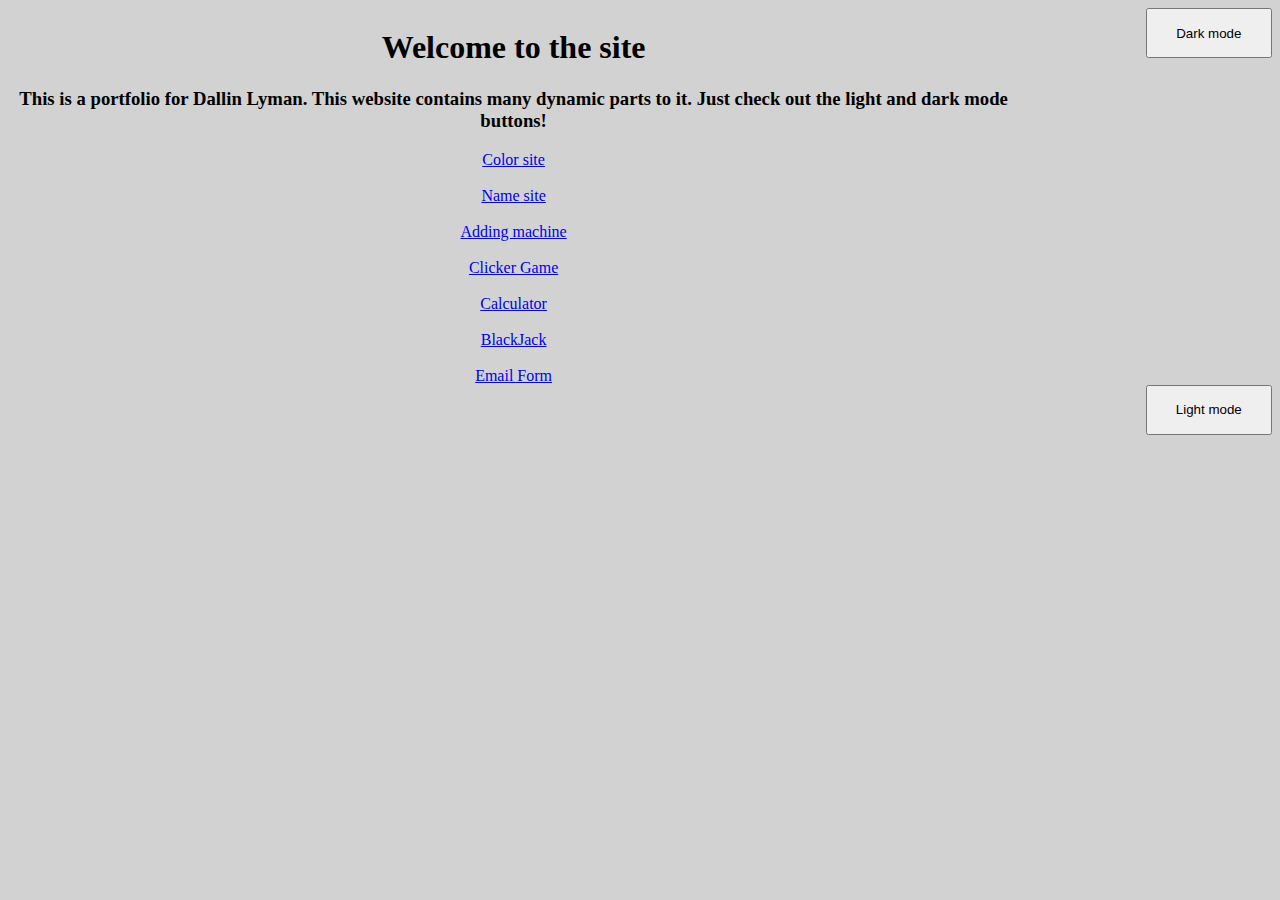
<file: Index.html>
<!DOCTYPE html>
<html>
 
<head>
    <title>Home Page</title>
    <link rel="stylesheet" href="styles.css">
<script src="src.js"></script>
</head>
<body class="page0">
    <div>
        <h1 class="gridmiddle">Welcome to the site</h1>
        <h3 class="gridmiddle">This is a portfolio for Dallin Lyman. This website contains many dynamic parts to it. Just check out the light and dark mode buttons!</h5>
        <a class="gridmiddle" href="color.html">Color site</a>
        <br>
        <br>
        <a class="gridmiddle" href="name.html">Name site</a>
        <br>
        <br>
        <a class="gridmiddle" href="addin.html">Adding machine</a>
        <br>
        <br>
        <a class="gridmiddle" href="game.html">Clicker Game</a>
        <br>
        <br>
        <a class="gridmiddle" href="calc.html">Calculator</a>
        <br>
        <br>
        <a class="gridmiddle" href="Jack.html">BlackJack</a>
        <br>
        <br>
        <a class="gridmiddle" href="Form.html">Email Form</a>
    </div>
    <button class="button" type="button" onclick="ChangeColor(150,150,150)">Dark mode</button>
    <button class="button" type="button" onclick="ChangeColor(210,210,210)">Light mode</button>
</body>
</file>
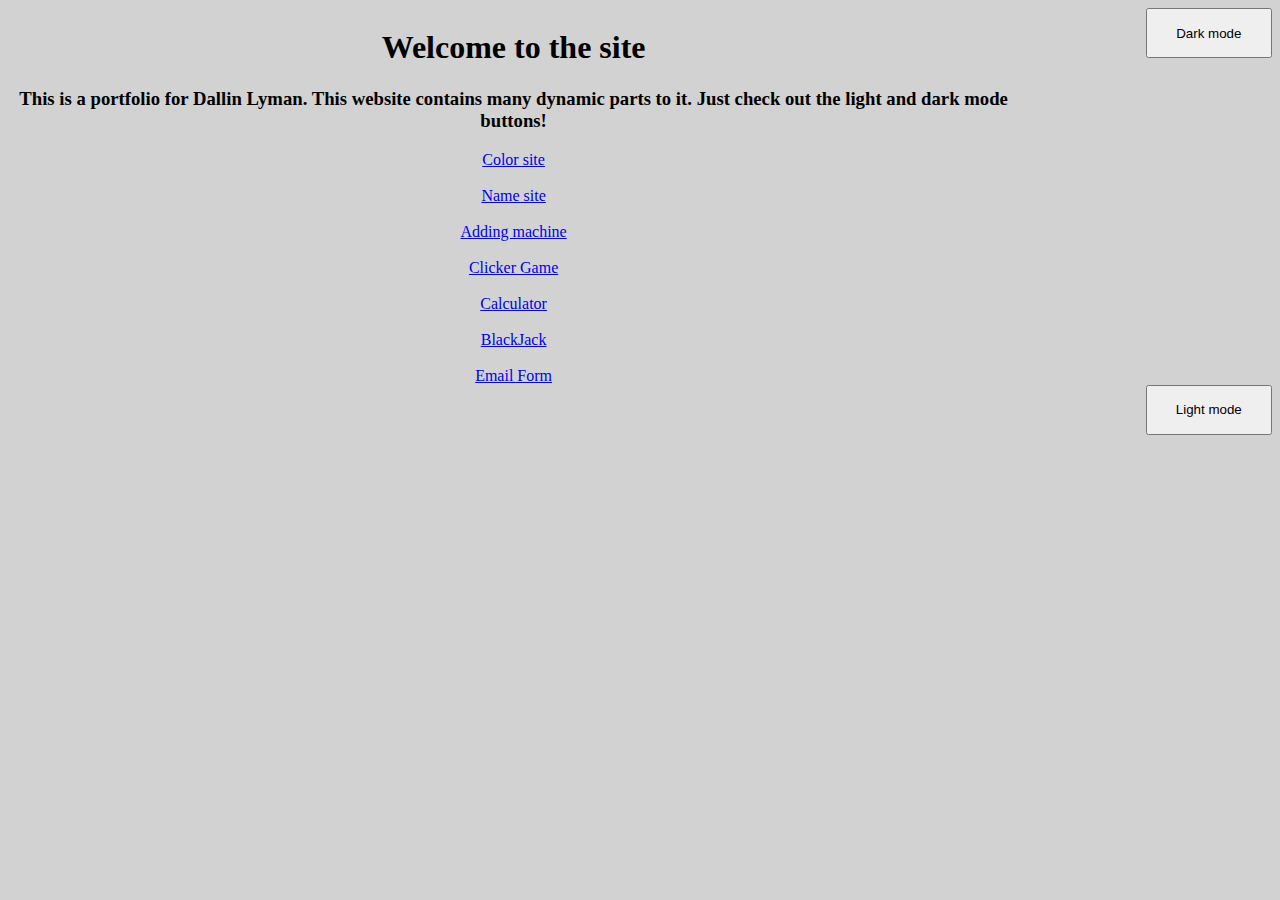
<file: index.html>
<!DOCTYPE html>
<html>
 
<head>
    <title>Home Page</title>
    <link rel="stylesheet" href="styles.css">
<script src="src.js"></script>
</head>
<body class="page0">
    <div>
        <h1 class="gridmiddle">Welcome to the site</h1>
        <h3 class="gridmiddle">This is a portfolio for Dallin Lyman. This website contains many dynamic parts to it. Just check out the light and dark mode buttons!</h5>
        <a class="gridmiddle" href="color.html">Color site</a>
        <br>
        <br>
        <a class="gridmiddle" href="name.html">Name site</a>
        <br>
        <br>
        <a class="gridmiddle" href="addin.html">Adding machine</a>
        <br>
        <br>
        <a class="gridmiddle" href="game.html">Clicker Game</a>
        <br>
        <br>
        <a class="gridmiddle" href="calc.html">Calculator</a>
        <br>
        <br>
        <a class="gridmiddle" href="Jack.html">BlackJack</a>
        <br>
        <br>
        <a class="gridmiddle" href="Form.html">Email Form</a>
    </div>
    <button class="button" type="button" onclick="ChangeColor(150,150,150)">Dark mode</button>
    <button class="button" type="button" onclick="ChangeColor(210,210,210)">Light mode</button>
</body>
</html>
</file>
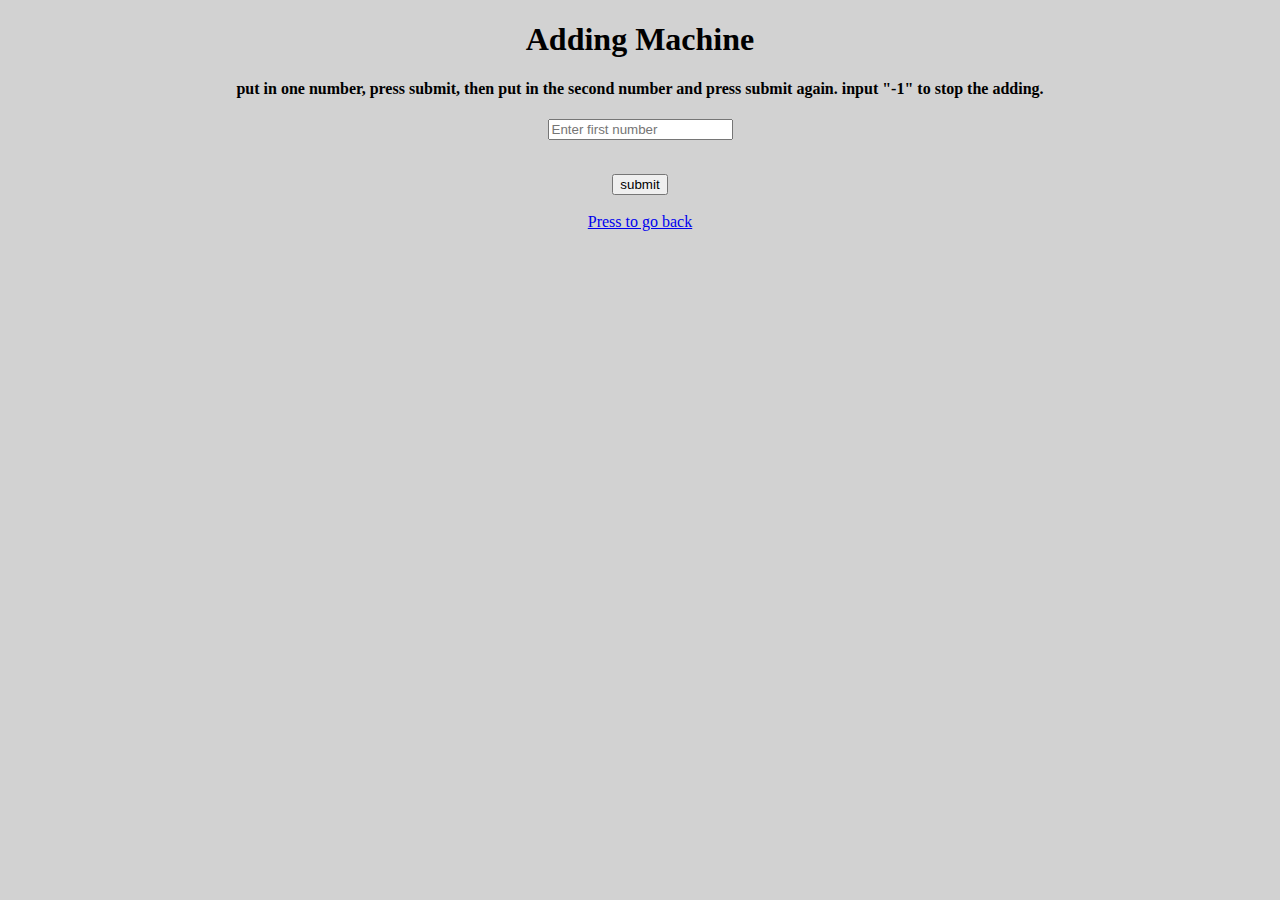
<file: addin.html>
<!DOCTYPE html>
<html>
 
<head>
    <title>Adding</title>
    <link rel="stylesheet" href="styles.css">
    <script src="src.js"></script>
</head>
<body id="page1">
    <h1>Adding Machine</h1>
    <h4>put in one number, press submit, then put in the second number and press submit again. input "-1" to stop the adding.</h4>
    <input id="n0" type="text" placeholder="Enter first number">
    <p id="out"></p>
    <br>
    <button onclick="add()">submit</button>
    <script>
        var e0 = false;
        var e1 = false;
        var Add = false;
        var intervalId = null;
        var sum = null;
        function add() {
            var n0 = document.getElementById("n0").value;
            n0 = parseInt(n0); 
            if (n0 == -1) {
                resetAdd();
                return; 
            }
            if (n0 !== 0) {//set numbers to add, e0 and e1
                if (!e0) {
                    e0 = n0; 
                } else if (!e1) {
                    e1 = n0; 
                }
            }
            if (e0 && e1) {
                addb(e0,e1);
        }
    }
    function addb(){
        if (!Add) {
            Add = true; // Set to true
            intervalId = setInterval(adda, 100);
        }
    }
    function adda(){
        sum += e0 + e1;
        AddText('out', sum); 
    }
    function resetAdd() {
        clearInterval(intervalId); // Stop the interval
        Add = false;
        e0 = false; // Reset numbers
        e1 = false; 
        AddText('out', ''); // Clear output
    }
    </script>
        <br>
        <br>
        <a class="gridleft" href="index.html">Press to go back</a>
</body>
 
</html>
</file>
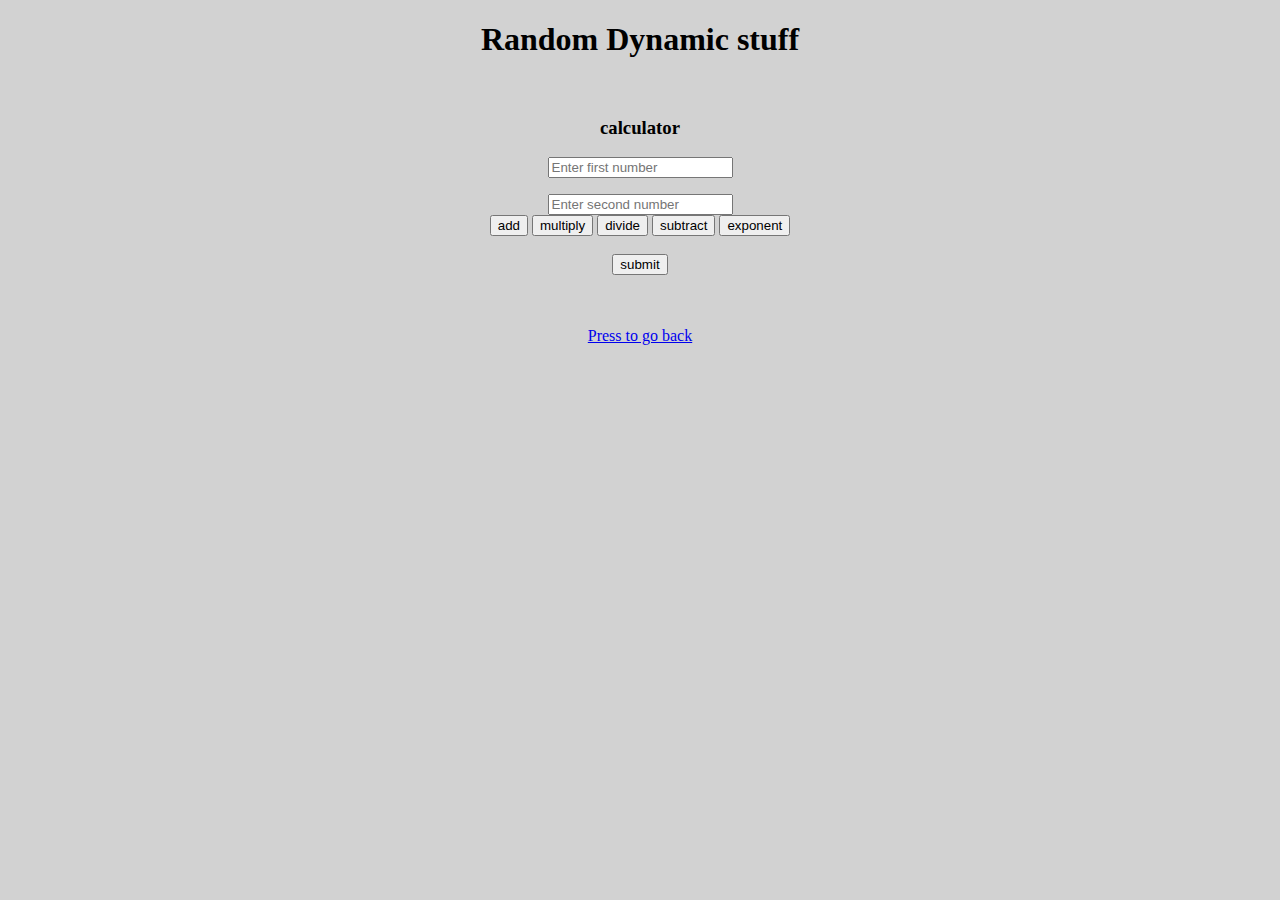
<file: calc.html>
<!DOCTYPE html>
<html>
 
<head>
    <title>Random Dynamic stuff</title>
    <link rel="stylesheet" href="styles.css">
    <script src="src.js"></script>
</head>
 
<body id="page1">
    <h1>Random Dynamic stuff</h1>
    <script>
        var n0
        var n1
        var a
        function add(){
            n0 = parseFloat(document.getElementById("n0").value);
            n1 = parseFloat(document.getElementById("n1").value);
            a="+"
            AddText('sign',a)
        }
        function multiply(){
            n0 = parseFloat(document.getElementById("n0").value);
            n1 = parseFloat(document.getElementById("n1").value);
            a="*"
            AddText('sign',a)
        }
            function divide(){
            n0 = parseFloat(document.getElementById("n0").value);
            n1 = parseFloat(document.getElementById("n1").value);
            a="/"
            AddText('sign',a)
        }
            function subtract(){
            n0 = parseFloat(document.getElementById("n0").value);
            n1 = parseFloat(document.getElementById("n1").value);
            a="-"
            AddText('sign',a)
        }
            function exponent(){
            n0 = parseFloat(document.getElementById("n0").value);
            n1 = parseFloat(document.getElementById("n1").value);
            a="^"
            AddText('sign',a)
        }
            function submit(){
                if (a == "+") {
        n = n0 + n1; 
    } else if (a == "-") {
        n = n0 - n1; 
    } else if (a == "*") {
        n = n0 * n1; 
    } else if (a == "/") {
        n = n0 / n1; 
    }else if (a == "^") {
        n = n0 ** n1; 
    } else {
        n = "Select an operation"; 
    }
    AddText('out', n); 
}
    </script>
    <br>
    <h3>calculator</h4>
    <input id="n0" type="text" placeholder="Enter first number">
    <p id="sign"></p>
    <input id="n1" type="text" placeholder="Enter second number">
    <br>
    <button onclick="add()">add</button>
    <button onclick="multiply()">multiply</button>
    <button onclick="divide()">divide</button>
    <button onclick="subtract()">subtract</button>
    <button onclick="exponent()">exponent</button>
    <br>
    <br>
    <button onclick="submit()">submit</button>
    <p id="out"></p>
        <br>
        <br>
        <a class="gridleft" href="index.html">Press to go back</a>
</body>
 
</html>
</file>
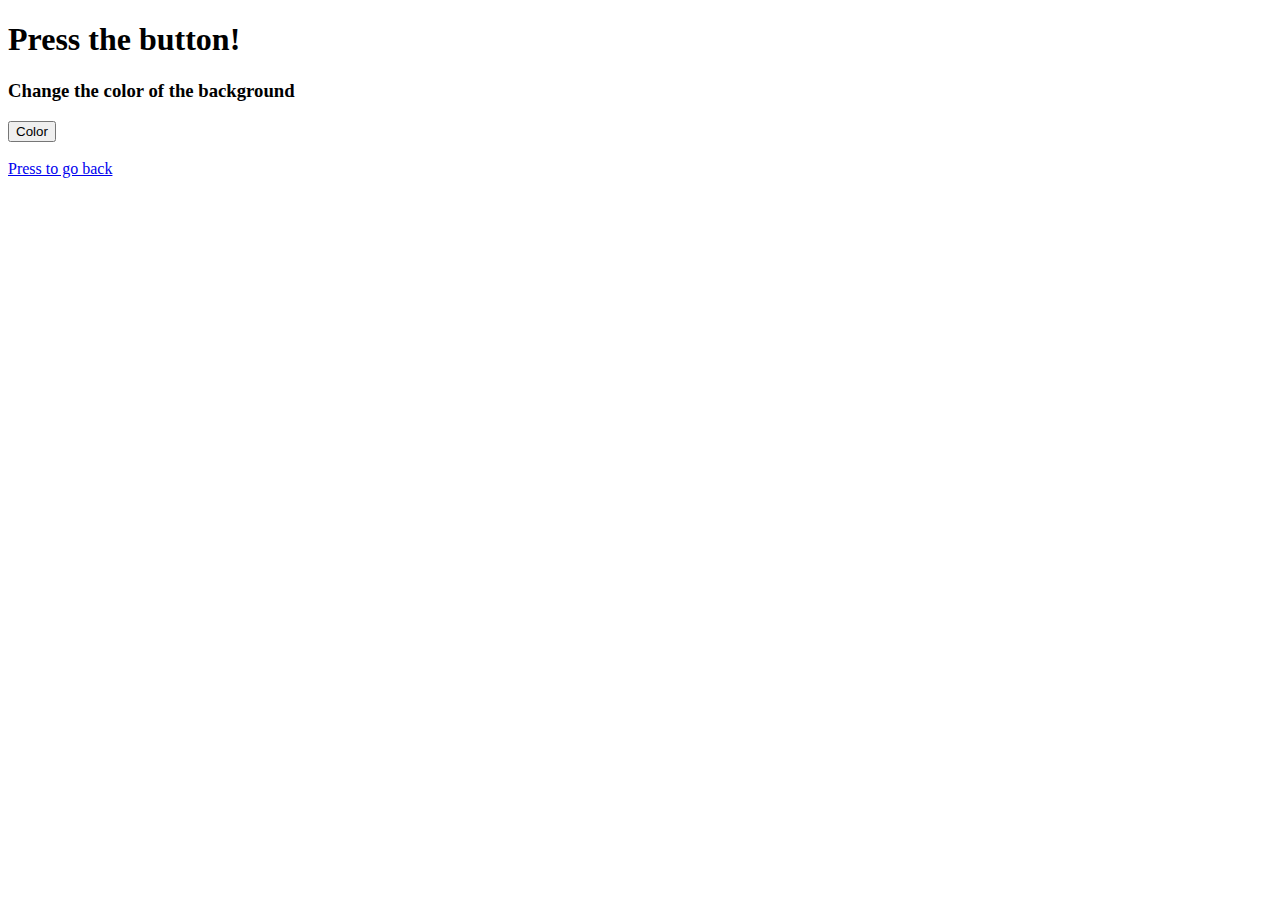
<file: color.html>
<!DOCTYPE html>
<html>
 
<head>
    <title>Random Background</title>
    <script src=
"https://ajax.googleapis.com/ajax/libs/jquery/3.5.1/jquery.min.js"></script>
</head>
 
<body id="body">
    <h1>Press the button!</h1>
    <h3>Change the color of the background</h3>
    <button type="button" onclick="changeColor()">Color</button>
    <br>
    <br>
    <a class="gridleft" href="index.html">Press to go back</a>
    <script>
        function changeColor() {
            let color = "#" + (Math.random() * 16777215 | 0).toString(16);
            $("body").css("background-color", color);
        }
    </script>
</body>
 
</html>
</file>
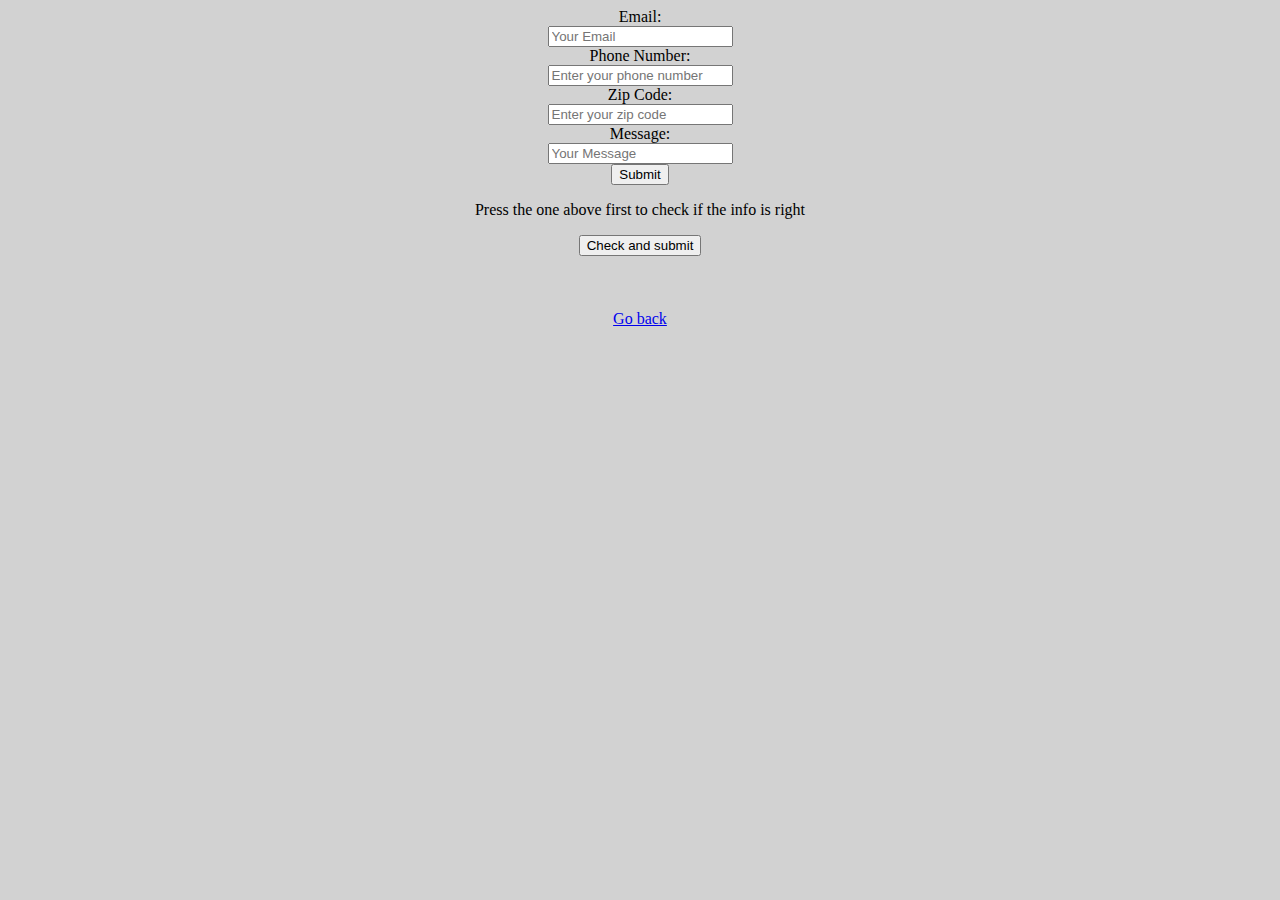
<file: Form.html>
<!DOCTYPE html>
<html>
 
<head>
    <title>Email</title>
    <link rel="stylesheet" href="styles.css">
<script src="src.js"></script>
</head>
<body id="page1">
    <form action="mailto:dallin.lyman@malad.us">
            Email:<br>
            <input type="email" id="email" name="email" placeholder="Your Email"><br>
            Phone Number:<br>
            <input id="phone" type="text" placeholder="Enter your phone number">
            <br>Zip Code:<br>
            <input id="zip" type="text" placeholder="Enter your zip code">
            <br>Message:<br>
            <input id="message" type="text" placeholder="Your Message"><br>
            <button type="button" onclick="Submit()">Submit</button>
            <p id="emailp"></p>
            <p id="phonep"></p>
            <p id="zipp"></p>
            <p id="messagep"></p>
            <p id="sub">Press the one above first to check if the info is right</p>
            <input type="submit" value="Check and submit">
        </form>
        <br>
        <br>
        <br>
        <a class="gridmiddle" href="index.html">Go back</a>
    <script>
        var aok = false //checks if the message is good to send
        var email = "filler"//variables for the message
        var phone = 'filler'
        var zip = 'filler'
        var message = 'hi'
    function Submit(){
            email = document.getElementById("email").value//gets variables
            phone = document.getElementById("phone").value
            zip = document.getElementById("zip").value
            message = document.getElementById("message").value
            if (email.includes("@")==true&&email.includes(".")==true){//checks if the email is valid
                aok = true
            } else{
                aok = false
                AddText('emailp','please input a valid email')
            }
            if(phone.length==10&&parseInt(phone)){//checks if the phone number is valid and splits it into 3 peices
                aok=true
               acode = phone.slice(0, 3)
               sec = phone.slice(3, 6)
               thi = phone.slice(6, 10)
            } else if (phone.includes("-")||phone.includes(" ")){//checks if the user divided the numbers already
                aok=true
                acode = phone.slice(0, 3); 
                sec = phone.slice(4, 7);    
                thi = phone.slice(8, 12);
            } else {
                aok=false
                AddText('phonep','please input a valid phone number')//prints error
            }
            if(zip.length==5&&parseInt(zip)){//checks if zip code is valid
                aok=true
            } else{
                aok=false
                AddText('zipp','please input a valid zip code')
            }
            if (aok==true){
                phone = '+1 ('+ acode + ')-' + sec + '-' + thi//prints phone number and everything else
                AddText('emailp','Email: '+email)
                AddText('phonep','Phone Number: '+phone)
                AddText('zipp','Zip Code: '+zip)
                AddText('messagep','Message: '+message)
                AddText('sub','would you like to submit?')
            }
    }
    </script>
</body>
</html>
</file>
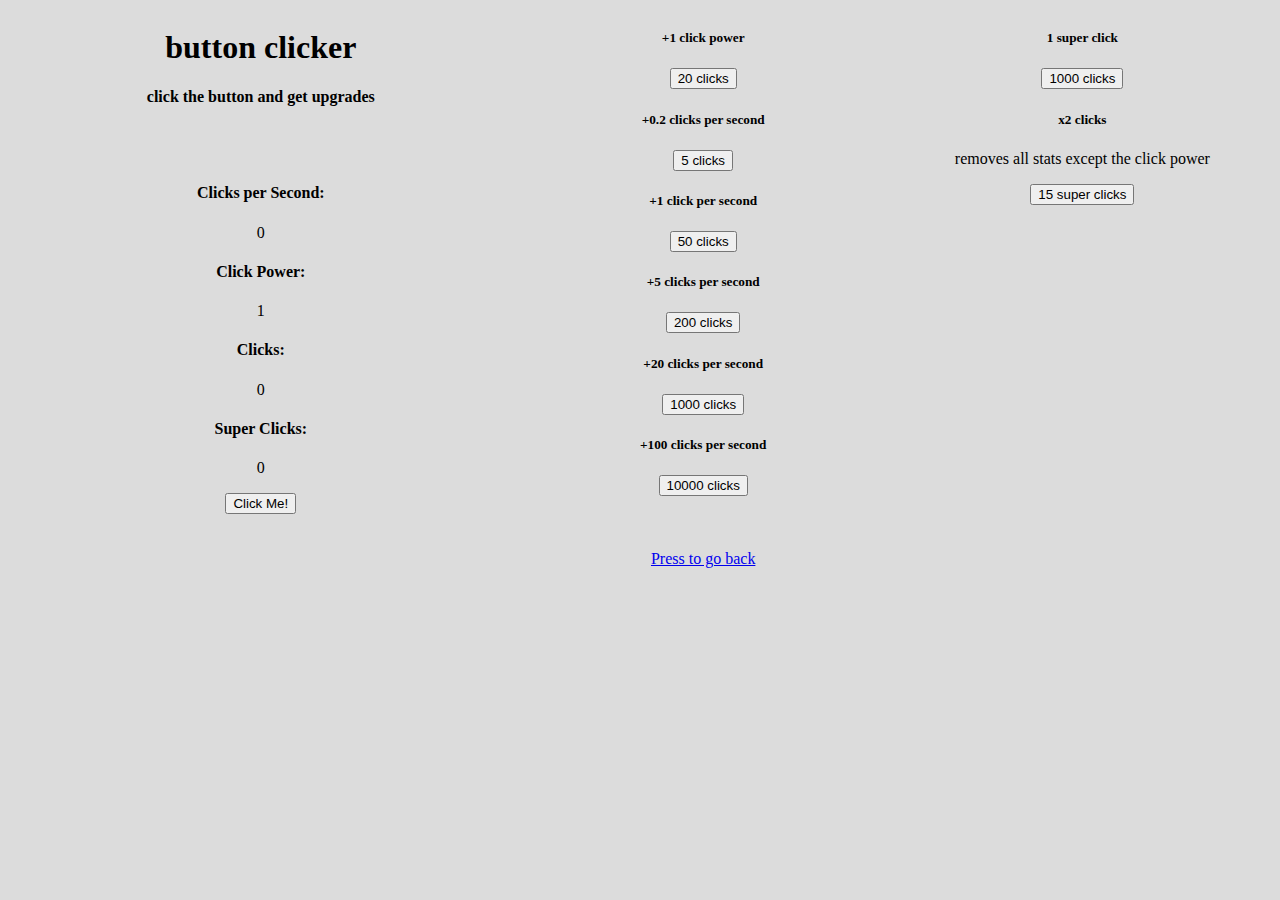
<file: game.html>
<!DOCTYPE html>
<html>
 
<head>
    <title>game</title>
    <link rel="stylesheet" href="styles.css">
    <script src="src.js"></script>
</head>
<body id="page2">
<div class="gridleft">
    <h1>button clicker</h1>
    <h4>click the button and get upgrades</h4>
    <br>
    <br>
    <h4>Clicks per Second:</h4>
    <p id="cps">0</p>
    <h4>Click Power:</h4>
    <p id="cp">1</p>
    <h4>Clicks:</h4>
    <p id="out">0</p>
    <h4>Super Clicks:</h4>
    <p id="sc">0</p>
    <button onclick="add()">Click Me!</button>
</div>
<div class="gridmiddle">
    <h5> +1 click power</h5>
    <button id="c" onclick="clic()">20 clicks</button>
    <h5> +0.2 clicks per second</h5>
    <button id="f" onclick="first()">5 clicks</button>
    <h5> +1 click per second</h5>
    <button id="s" onclick="second()">50 clicks</button>
    <h5> +5 clicks per second</h5>
    <button id="t" onclick="third()">200 clicks</button>
    <h5> +20 clicks per second</h5>
    <button id="fo" onclick="fourth()">1000 clicks</button>
    <h5> +100 clicks per second</h5>
    <button id="fi" onclick="fifth()">10000 clicks</button>
</div>
<div class="gridright">
    <h5>1 super click</h5>
    <button id="scc" onclick="sclic()">1000 clicks</button>
    <h5>x2 clicks</h5>
    <p>removes all stats except the click power</p>
    <button id="redo" onclick="redo()">15 super clicks</button>
</div>
    <script>
        var cval = 1
        var rcost = 15
        var radd = 3
        var sccost = 1000
        var fiadd = 100
        var ficost = 10000
        var foadd = 50;//add = the amount to add to the price when bought
        var focost = 1000;//cost = the cost of the purchase
        var fadd = 3;
        var sadd = 5;
        var tadd = 10;
        var ccost = 20;
        var tcost = 200;
        var scost = 50;
        var fcost = 5;
        var sclick = 0;//super clicks
        var clickp = 1;//click power
        var background = 0;//background clicks per .01 second
        var backval = 0;//shown background clicks
        var sum = 0;//total clicks
        setInterval(adda, 10);//sets a .01 second interval
    function add() {//adds the clickpower to the total and prints it
            sum += clickp * cval;
            AddText('out', Math.round(sum)); 
    }
    function clic(){//click upgrade, all upgrades are built the same
        if(sum >= ccost){//sees if the player has enough clicks
        sum -= ccost;//subtracts cost
        clickp += 1;//adds the upgrade
        ccost = Math.round(ccost * 1.1 + 50);//edits the cost
        AddText('c', ccost + " clicks");//prints the new cost
        AddText('out', Math.round(sum));//prints your clicks
        AddText('cp', clickp);//prints your upgrade effect
        }
    }
    function sclic(){
        if(sum >= sccost){
        sum -= sccost;
        sclick += 1;
        sccost = Math.round(sccost * 1.1 + 200);
        AddText('scc', sccost + " clicks");
        AddText('out', Math.round(sum));
        AddText('sc', sclick);
        }
    }
    function first(){//the first of the clicks per second adders
        if(sum >= fcost){
        sum -= fcost;
        background += 0.002;
        fcost = Math.round(fcost + fadd);
        fadd*=1.1;
        backval = background * 100
        AddText('f', fcost + " clicks");
        AddText('out', Math.round(sum)); 
        AddText('cps', backval.toFixed(2))
    }
}
    function second(){
        if(sum >= scost){
        sum -= scost;
        background += .01;
        scost = Math.round(scost + sadd);
        sadd*=1.1;
        backval = background * 100
        AddText('s', scost + " clicks");
        AddText('out', Math.round(sum)); 
        AddText('cps', backval.toFixed(2));
        }
    }
    function third(){
        if(sum >= tcost){
        sum -= tcost;
        background += .05;
        tcost = Math.round(tcost + tadd);
        tadd*=1.1;
        backval = background * 100
        AddText('t', tcost + " clicks");
        AddText('out', Math.round(sum)); 
        AddText('cps', backval.toFixed(2));
        }
    }
    function fourth(){
        if(sum >= focost){
        sum -= focost;
        background += .2;
        focost = Math.round(focost + foadd);
        foadd*=1.1;
        backval = background * 100
        AddText('fo', focost + " clicks");
        AddText('out', Math.round(sum)); 
        AddText('cps', backval.toFixed(2));
        }
    }
    function fifth(){
        if(sum >= ficost){
        sum -= ficost;
        background += 1;
        ficost = Math.round(ficost + fiadd);
        fiadd*=1.1;
        backval = background * 100
        AddText('fi', ficost + " clicks");
        AddText('out', Math.round(sum)); 
        AddText('cps', backval.toFixed(2));
        }
    }
    function adda(){//adds the cps to the sum every second
        sum += background * cval;
        AddText('out', Math.round(sum));
    }
    function redo(){
        if(sclick >= rcost){
        sccost = 1000
        fiadd = 100
        ficost = 10000
        foadd = 50;
        focost = 1000;
        fadd = 3;
        sadd = 5;
        tadd = 10;
        tcost = 200;
        scost = 50;
        fcost = 5;
        sclick = 0;
        background = 0;
        backval = 0;
        sum = 0;
        if (clickp>=11){
            clickp=10
        }
        AddText('out', Math.round(sum));
        AddText('fi', ficost + " clicks");
        AddText('cps', backval);
        AddText('fo', focost + " clicks");
        AddText('t', tcost + " clicks");
        AddText('s', scost + " clicks");
        AddText('f', fcost + " clicks");
        AddText('scc', sccost + " clicks");
        AddText('sc', sclick);
        AddText('cp', clickp);
        AddText('c', ccost + " clicks");
        cval*=2
        rcost = Math.round(rcost + radd);
        radd*=1.1;
        AddText('redo', rcost + " super clicks");
        }
    }
    </script>
    <div class="gridmiddle">
        <br>
        <br>
        <a href="index.html">Press to go back</a>
    </div>
</body>
 
</html>
</file>
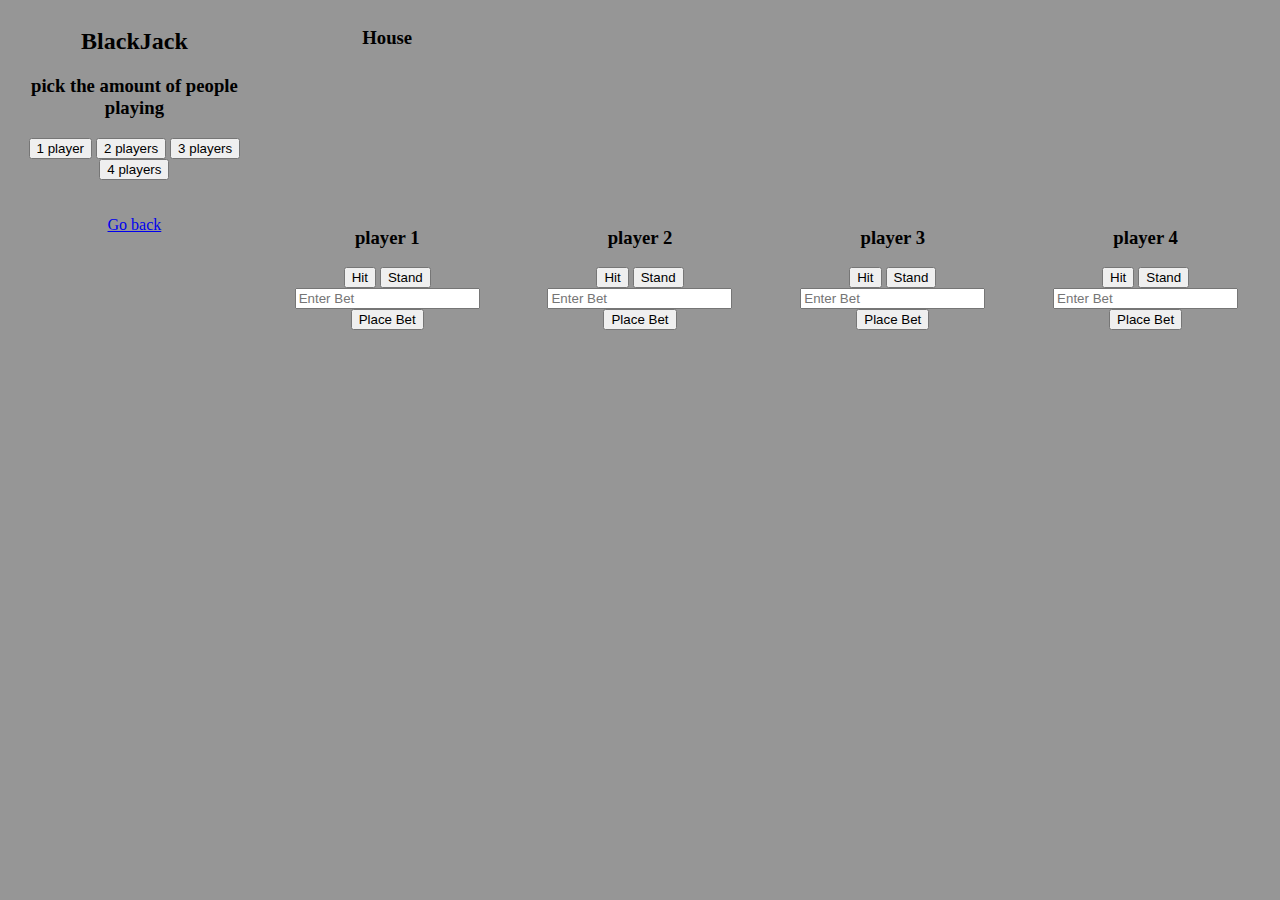
<file: Jack.html>
<!DOCTYPE html>
<html>

<head>
    <title>BlackJack</title>
    <link rel="stylesheet" href="styles.css">
    <script src="src.js"></script>
</head>

<body class="page3">
    
    <div class="players">
        <H2>BlackJack</H2>
        <h3>pick the amount of people playing</h3>
        <button onclick="deal(1)">1 player</button>
        <button onclick="deal(2)">2 players</button>
        <button onclick="deal(3)">3 players</button>
        <button onclick="deal(4)">4 players</button>
        <br>
        <br>
        <br>
        <a class="gridleft" href="index.html">Go back</a>
        <br>
        </div>
        <div id="house">
            <h3>House</h3>
            <p id="housec"></p>
            <p id="houses"></p>
        </div>
        <div class="p1">
        <h3>player 1</h3>
        <p id="p1m"></p>
        <p id="p1c"></p>
        <p id="p1s"></p>
        <button onclick="hit(p1)">Hit</button>
        <button onclick="stand(p1)">Stand</button>
        <input id="p1b" type="number" placeholder="Enter Bet">
        <button onclick="bet(p1)">Place Bet</button>
    </div><div class="p2">
        <h3>player 2</h3>
        <p id="p2m"></p>
        <p id="p2c"></p>
        <p id="p2s"></p>
        <button onclick="hit(p2)">Hit</button>
        <button onclick="stand(p2)">Stand</button>
        <input id="p2b" type="number" placeholder="Enter Bet">
        <button onclick="bet(p2)">Place Bet</button>
    </div><div class="p3">
        <h3>player 3</h3>
        <p id="p3m"></p>
        <p id="p3c"></p>
        <p id="p3s"></p>
        <button onclick="hit(p3)">Hit</button>
        <button onclick="stand(p3)">Stand</button>
        <input id="p3b" type="number" placeholder="Enter Bet">
        <button onclick="bet(p3)">Place Bet</button>
    </div><div class="p4">
        <h3>player 4</h3>
        <p id="p4m"></p>
        <p id="p4c"></p>
        <p id="p4s"></p>
        <button onclick="hit(p4)">Hit</button>
        <button onclick="stand(p4)">Stand</button>
        <input id="p4b" type="number" placeholder="Enter Bet">
        <button onclick="bet(p4)">Place Bet</button>
    </div>

    <script>
        var p1m = 100
        var p2m = 100
        var p3m = 100
        var p4m = 100
        var betp1 = 0
        var betp2 = 0
        var betp3 = 0
        var betp4 = 0
        var p1 = []
        var p2 = []
        var p3 = []
        var p4 = []
        var house = []
        var deck = []
        var stands = 0
        var players = 0
function deckmake(){
    deck = []
    let i=1
    let n=1
    for(i=1;i<5;i++){
        for(n=1;n<14;n++){
            deck.push({face:i, number:n})
        }
    }
    deck.sort(() => Math.random() - 0.5);
}
function hit(player) {
    getcard(deck,player)
    print(player)
}
function stand(player) {
    if(player==p1){
                CardText('p1s', 'Stood')
            }
        if(player==p2){
                CardText('p2s', 'Stood')
            }
        if(player==p3){
                CardText('p3s', 'Stood')
            }
        if(player==p4){
                CardText('p4s', 'Stood')
            }
    stands++
    if(players<=stands){
        checkAllPlayers()
    }
}
function bet(player){
        if(player==p1){
        let betm = parseInt(document.getElementById(`p1b`).value);
        if (betm <= p1m&&betm >= 0){
            p1m -= betm 
            betp1 = betm
        }
        AddText(`p1m`, 'money: '+p1m)
    }
    if(player==p2){
        let betm = parseInt(document.getElementById(`p2b`).value);
        if (betm <= p2m&&betm >= 0){
            p2m -= betm 
            betp2 = betm
        }
        AddText(`p2m`, 'money: '+p2m)
    }
    if(player==p3){
        let betm = parseInt(document.getElementById(`p3b`).value);
        if (betm <= p3m&&betm >= 0){
            p3m -= betm 
            betp3 = betm
        }
        AddText(`p3m`, 'money: '+p3m)
    }
    if(player==p4){
        let betm = parseInt(document.getElementById(`p4b`).value);
        if (betm <= p4m&&betm >= 0){
            p4m -= betm 
            betp4 = betm
    }
        AddText(`p4m`, 'money: '+p4m)
    }
        print(player)
        AddText('housec', '')
}
function checkAllPlayers() {
    if (players<=stands) {
        houseDraw()
    }
} 
function houseDraw() {
    for(let i=score(house);i<=15;i=score(house)){//logic for the house
            if(score(house)!=0){
            getcard(deck, house)
            if(house.length>=8){
                break
            }
            }
            if(score(house)==0){
                console.log(house)
                break
            }
    }
    if(players==1){//logic to score the winners
        scorebet(p1)
        AddText('p1c', '')
        AddText('p1m', 'money: '+p1m)
        print(house)
        clear()
        deal(players)
    }
    if(players==2){
        scorebet(p1)
        scorebet(p2)
        AddText('p1c', '')
        AddText('p1m', 'money: '+p1m)
        AddText('p2c', '')
        AddText('p2m', 'money: '+p2m)
        print(house)
        clear()
        deal(players)
    }
    if(players==3){
        scorebet(p1)
        scorebet(p2)
        scorebet(p3)
        AddText('p1c', '')
        AddText('p1m', 'money: '+p1m)
        AddText('p2c', '')
        AddText('p2m', 'money: '+p2m)
        AddText('p3c', '')
        AddText('p3m', 'money: '+p3m)
        print(house)
        clear()
        deal(players)
    }
    if(players==4){
        scorebet(p1)
        scorebet(p2)
        scorebet(p3)
        scorebet(p4)
        AddText('p1c', '')
        AddText('p1m', 'money: '+p1m)
        AddText('p2c', '')
        AddText('p2m', 'money: '+p2m)
        AddText('p3c', '')
        AddText('p3m', 'money: '+p3m)
        AddText('p4c', '')
        AddText('p4m', 'money: '+p4m)
        print(house)
        clear()
        deckmake()
        deal(players)
    }
    stands = 0
}
function scorebet(player){
    if(player==p1){//logic to score the winners
        p1s = score(p1)
        houses = score(house)
        if(p1s>houses){
            p1m += betp1 * 2
        }
        if(p1s<houses){
            betp1=0
        }
        if(p1s==houses){
            p1m += betp1
        }
    }
    if(player==p2){//logic to score the winners
        p2s = score(p2)
        houses = score(house)
        if(p2s>houses){
            p2m += betp2 * 2
        }
        if(p2s<houses){
            betp2=0
        }
        if(p2s==houses){
            p2m += betp2
        }
    }
    if(player==p3){//logic to score the winners
        p3s = score(p3)
        houses = score(house)
        if(p3s>houses){
            p3m += betp3 * 2
        }
        if(p3s<houses){
            betp3=0
        }
        if(p3s==houses){
            p3m += betp3
        }
    }
    if(player==p4){//logic to score the winners
        p4s = score(p4)
        houses = score(house)
        if(p4s>houses){
            p4m += betp4 * 2
        }
        if(p4s<houses){
            betp4=0
        }
        if(p4s==houses){
            p4m += betp4
        }
    }
}
function clear(){
    p1 = []
    p2 = []
    p3 = []
    p4 = []
    house = []
}
function deal(playersc){
        deckmake()
            if(playersc==1){
                getcard(deck, house)
                getcard(deck, house)
                getcard(deck, p1)
                getcard(deck, p1)
                AddText('p1m','money: '+p1m)
            }if(playersc==2){
                getcard(deck, house)
                getcard(deck, house)
                getcard(deck, p1)
                getcard(deck, p1)
                getcard(deck, p2)
                getcard(deck, p2)
                AddText('p1m','money: '+p1m)
                AddText('p2m','money: '+p2m)
            }if(playersc==3){
                getcard(deck, house)
                getcard(deck, house)
                getcard(deck, p1)
                getcard(deck, p1)
                getcard(deck, p2)
                getcard(deck, p2)
                getcard(deck, p3)
                getcard(deck, p3)
                AddText('p1m','money: '+p1m)
                AddText('p2m','money: '+p2m)
                AddText('p3m','money: '+p3m)
            } if(playersc==4){
                getcard(deck, house)
                getcard(deck, house)
                getcard(deck, p1)
                getcard(deck, p1)
                getcard(deck, p2)
                getcard(deck, p2)
                getcard(deck, p3)
                getcard(deck, p3)
                getcard(deck, p4)
                getcard(deck, p4)
                AddText('p1m','money: '+p1m)
                AddText('p2m','money: '+p2m)
                AddText('p3m','money: '+p3m)
                AddText('p4m','money: '+p4m)
            }
            players = playersc
}
function getcard(source,destination){
            destination.push(source.pop())
}
function score(player) {
    let Aces = 0; // aces in the player's hand
    let Score = 0; // Overall score
    for (let card of player) {
        if (card.number === 1) { // Check if the card is an Ace
            Aces += 1;
            Score += 11;
        } else if (card.number >= 10) { //face cards
            Score += 10;
        } else {
            Score += card.number; // Add the card's value for number cards
        }
    }
    if (Score >= 22) {
        if (Aces === 1) {
            Score -= 10;
        }
        if (Aces === 2 && Score === 22) {
            Score -= 1; // Special case for two Aces at 22
        }
        if (Score >= 22) {
            Score = 0; // Set score to 0 if still over 21
        }
    }
    return Score;
}
function print(player){
        if(player==p1){
                AddText('p1c', '')
                AddText('p1s', '')
            }
        if(player==p2){
                AddText('p2c', '')
                AddText('p2s', '')
            }
        if(player==p3){
                AddText('p3c', '')
                AddText('p3s', '')
            }
        if(player==p4){
                AddText('p4c', '')
                AddText('p4s', '')
            }
        if(player==house){
                AddText('housec', '')
                AddText('houses', '')
        }
            var card = ""
        for(let c of player){
            if(c.face==4) {
                if(c.number==1){
                    card = "Ace of Spades"
                }if(c.number==11){
                    card = "Jack of Spades"
                }if(c.number==12){
                    card = "Queen of Spades"
                }if(c.number==13){
                    card = "King of Spades"
                }if(c.number<=10 && c.number!=1){
                    card =  c.number + " of Spades"
                }
            } if(c.face==3) {
                if(c.number==1){
                    card = "Ace of Clubs"
                }if(c.number==11){
                    card = "Jack of Clubs"
                }if(c.number==12){
                    card = "Queen of Clubs"
                }if(c.number==13){
                    card = "King of Clubs"
                }if(c.number<=10 && c.number!=1){
                    card =  c.number + " of Clubs"
                }
            } if(c.face==2) {
                if(c.number==1){
                    card = "Ace of Diamonds"
                }if(c.number==11){
                    card = "Jack of Diamonds"
                }if(c.number==12){
                    card = "Queen of Diamonds"
                }if(c.number==13){
                    card = "King of Diamonds"
                }if(c.number<=10 && c.number!=1){
                    card =  c.number + " of Diamonds"
                }
            } if(c.face==1){
                if(c.number==1){
                    card = "Ace of Hearts"
                }if(c.number==11){
                    card = "Jack of Hearts"
                }if(c.number==12){
                    card = "Queen of Hearts"
                }if(c.number==13){
                    card = "King of Hearts"
                }if(c.number<=10 && c.number!=1){
                    card =  c.number + " of Hearts"
                }
                }
            if(player==p1){
                CardText('p1c', card)
            }
            if(player==p2){
                CardText('p2c', card)
            }
            if(player==p3){
                CardText('p3c', card)
            }
            if(player==p4){
                CardText('p4c', card)
            }
            if(player==house){
                CardText('housec', card)
            }
        }
        if(player==p1){
                CardText('p1s', 'Score: ' + score(p1))
            }
            if(player==p2){
                CardText('p2s', 'Score: ' + score(p2))
            }
            if(player==p3){
                CardText('p3s', 'Score: ' + score(p3))
            }
            if(player==p4){
                CardText('p4s', 'Score: ' + score(p4))
            }
            if(player==house){
                CardText('houses', 'Score: ' + score(house))
            }
    }
function CardText(id, text) {
    const element = document.getElementById(id);
    if (element) { // Check if the element exists
        element.innerText += text + `
        `
    } else {
        console.error(`Element with id ${id} not found.`);
    }
}
    </script>
</body>
</html>
</file>
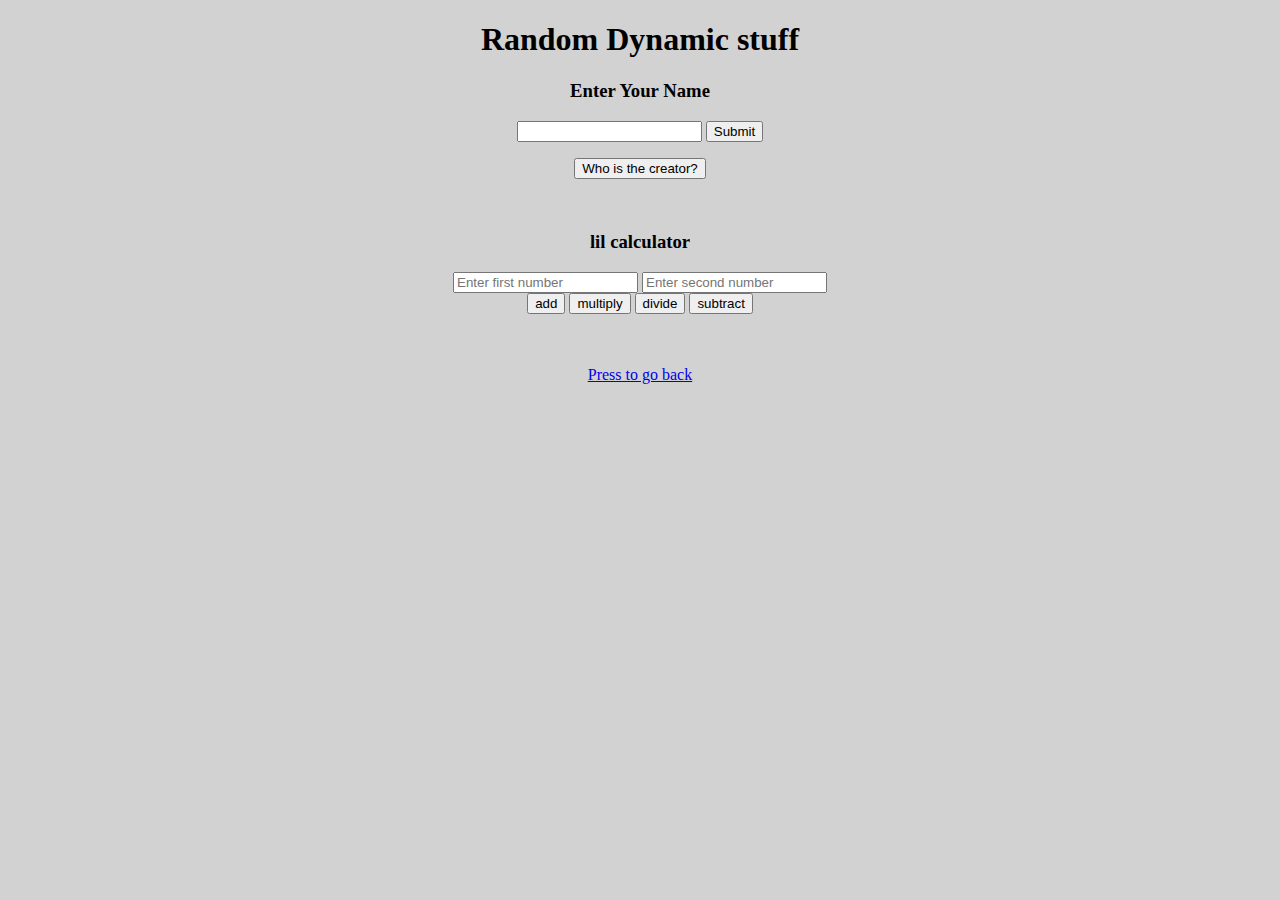
<file: name.html>
<!DOCTYPE html>
<html>
 
<head>
    <title>Random Dynamic stuff</title>
    <link rel="stylesheet" href="styles.css">
    <script src="src.js"></script>
</head>
 
<body id="page1">
    <h1>Random Dynamic stuff</h1>
    <h3>Enter Your Name</h3>
    <input id="name" type="text">
    <button type="button" onclick="EnterName()">Submit</button>
    <p id="demo"></p>
    <script>
        function EnterName() {
            let user = document.getElementById("name").value;
 
            document.getElementById("demo").innerHTML =
                "Welcome to my dynamic portfolio " + user +"!";
        }
                function add(){
                    n0 = parseFloat(document.getElementById("n0").value);
                    n1 = parseFloat(document.getElementById("n1").value);
             var a=n0+n1
            AddText('out',a)
        }
        function multiply(){
            n0 = document.getElementById("n0").value
            n1 = document.getElementById("n1").value
            a=n0*n1
            AddText('out',a)
        }
            function divide(){
            n0 = document.getElementById("n0").value
            n1 = document.getElementById("n1").value
            a=n0/n1
            AddText('out',a)
        }
            function subtract(){
            n0 = document.getElementById("n0").value
            n1 = document.getElementById("n1").value
            a=n0-n1
            AddText('out',a)
        }
    </script>
    <button onclick="AddText('p','I am Dallin Lyman and I am in website development 2')">Who is the creator?</button>
    <p id="p"></p>
    <br>
    <h3>lil calculator</h4>
    <input id="n0" type="text" placeholder="Enter first number">
    <input id="n1" type="text" placeholder="Enter second number">
    <br>
    <button onclick="add()">add</button>
    <button onclick="multiply()">multiply</button>
    <button onclick="divide()">divide</button>
    <button onclick="subtract()">subtract</button>
    <p id="out"></p>
        <br>
        <br>
        <a class="gridleft" href="index.html">Press to go back</a>
</body>
 
</html>
</file>
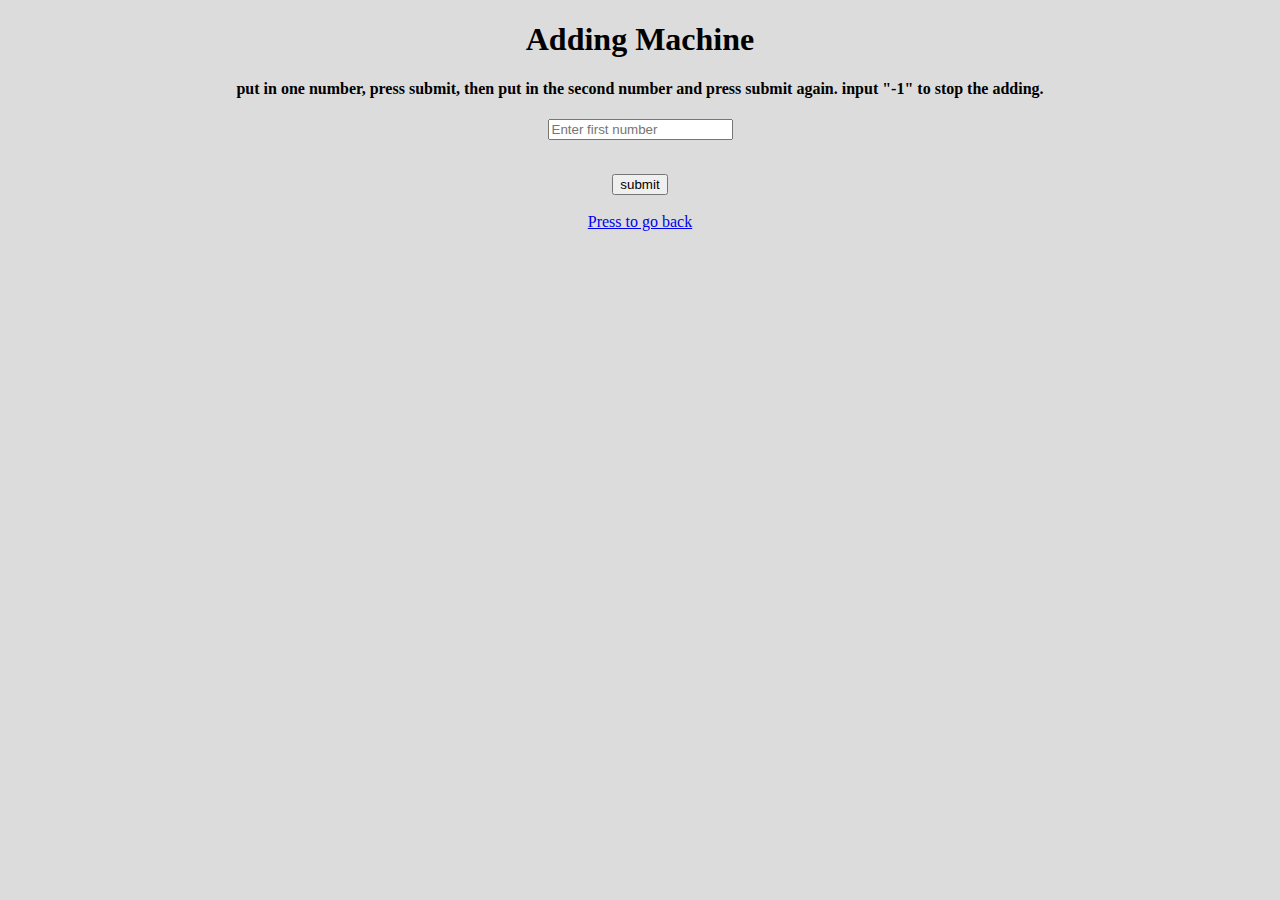
<file: JavaPage/addin.html>
<!DOCTYPE html>
<html>
 
<head>
    <title>Adding</title>
    <link rel="stylesheet" href="styles.css">
    <script src="src.js"></script>
</head>
<body id="page1">
    <h1>Adding Machine</h1>
    <h4>put in one number, press submit, then put in the second number and press submit again. input "-1" to stop the adding.</h4>
    <input id="n0" type="text" placeholder="Enter first number">
    <p id="out"></p>
    <br>
    <button onclick="add()">submit</button>
    <script>
        var e0 = false;
        var e1 = false;
        var Add = false;
        var intervalId = null;
        var sum = null;
        function add() {
            var n0 = document.getElementById("n0").value;
            n0 = parseInt(n0); 
            if (n0 == -1) {
                resetAdd();
                return; 
            }
            if (n0 !== 0) {//set numbers to add, e0 and e1
                if (!e0) {
                    e0 = n0; 
                } else if (!e1) {
                    e1 = n0; 
                }
            }
            if (e0 && e1) {
                addb(e0,e1);
        }
    }
    function addb(){
        if (!Add) {
            Add = true; // Set to true
            intervalId = setInterval(adda, 100);
        }
    }
    function adda(){
        sum += e0 + e1;
        AddText('out', sum); 
    }
    function resetAdd() {
        clearInterval(intervalId); // Stop the interval
        Add = false;
        e0 = false; // Reset numbers
        e1 = false; 
        AddText('out', ''); // Clear output
    }
    </script>
        <br>
        <br>
        <a class="gridleft" href="Index.html">Press to go back</a>
</body>
 
</html>
</file>
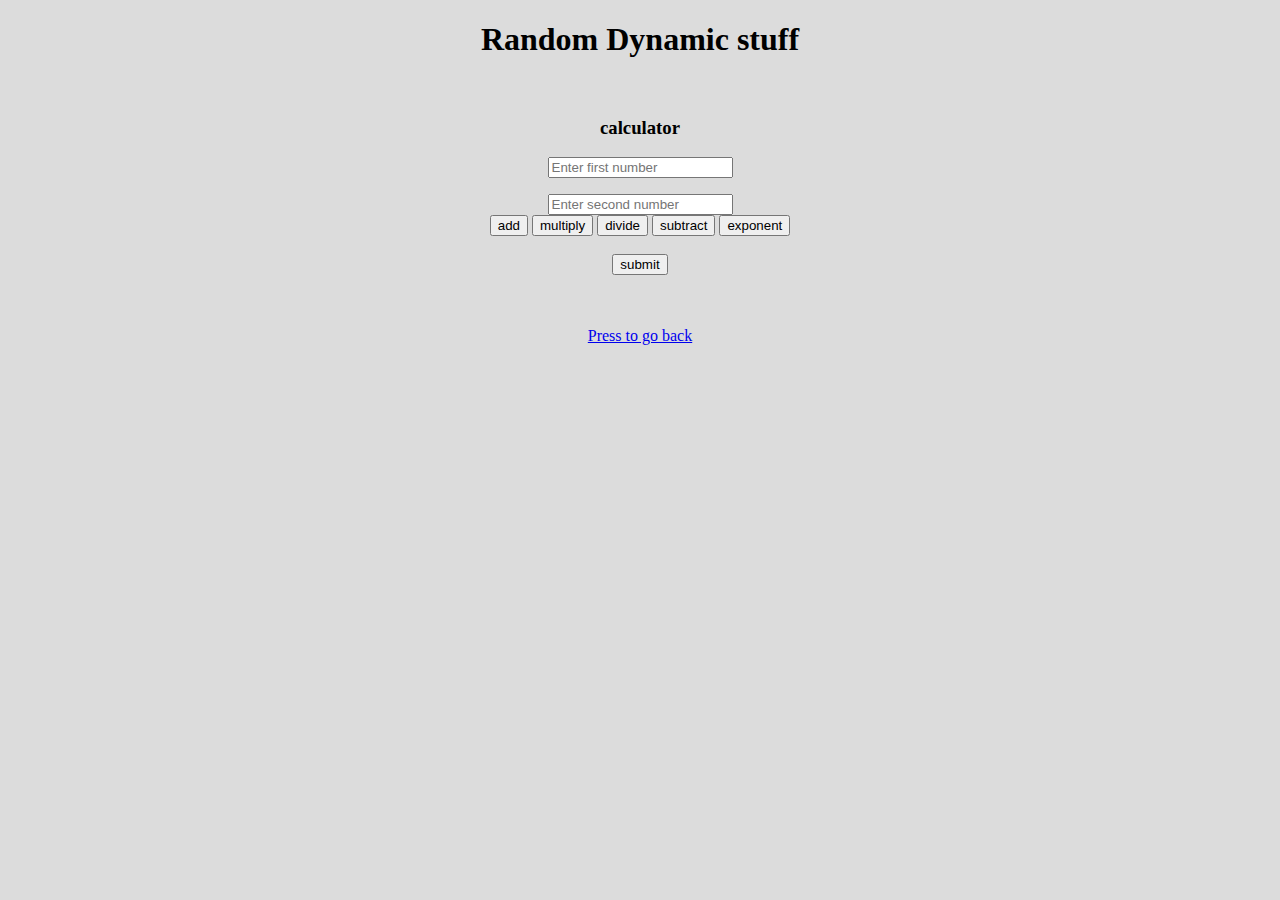
<file: JavaPage/calc.html>
<!DOCTYPE html>
<html>
 
<head>
    <title>Random Dynamic stuff</title>
    <link rel="stylesheet" href="styles.css">
    <script src="src.js"></script>
</head>
 
<body id="page1">
    <h1>Random Dynamic stuff</h1>
    <script>
        var n0
        var n1
        var a
        function add(){
            n0 = parseFloat(document.getElementById("n0").value);
            n1 = parseFloat(document.getElementById("n1").value);
            a="+"
            AddText('sign',a)
        }
        function multiply(){
            n0 = parseFloat(document.getElementById("n0").value);
            n1 = parseFloat(document.getElementById("n1").value);
            a="*"
            AddText('sign',a)
        }
            function divide(){
            n0 = parseFloat(document.getElementById("n0").value);
            n1 = parseFloat(document.getElementById("n1").value);
            a="/"
            AddText('sign',a)
        }
            function subtract(){
            n0 = parseFloat(document.getElementById("n0").value);
            n1 = parseFloat(document.getElementById("n1").value);
            a="-"
            AddText('sign',a)
        }
            function exponent(){
            n0 = parseFloat(document.getElementById("n0").value);
            n1 = parseFloat(document.getElementById("n1").value);
            a="^"
            AddText('sign',a)
        }
            function submit(){
                if (a == "+") {
        n = n0 + n1; 
    } else if (a == "-") {
        n = n0 - n1; 
    } else if (a == "*") {
        n = n0 * n1; 
    } else if (a == "/") {
        n = n0 / n1; 
    }else if (a == "^") {
        n = n0 ** n1; 
    } else {
        n = "Select an operation"; 
    }
    AddText('out', n); 
}
    </script>
    <br>
    <h3>calculator</h4>
    <input id="n0" type="text" placeholder="Enter first number">
    <p id="sign"></p>
    <input id="n1" type="text" placeholder="Enter second number">
    <br>
    <button onclick="add()">add</button>
    <button onclick="multiply()">multiply</button>
    <button onclick="divide()">divide</button>
    <button onclick="subtract()">subtract</button>
    <button onclick="exponent()">exponent</button>
    <br>
    <br>
    <button onclick="submit()">submit</button>
    <p id="out"></p>
        <br>
        <br>
        <a class="gridleft" href="Index.html">Press to go back</a>
</body>
 
</html>
</file>
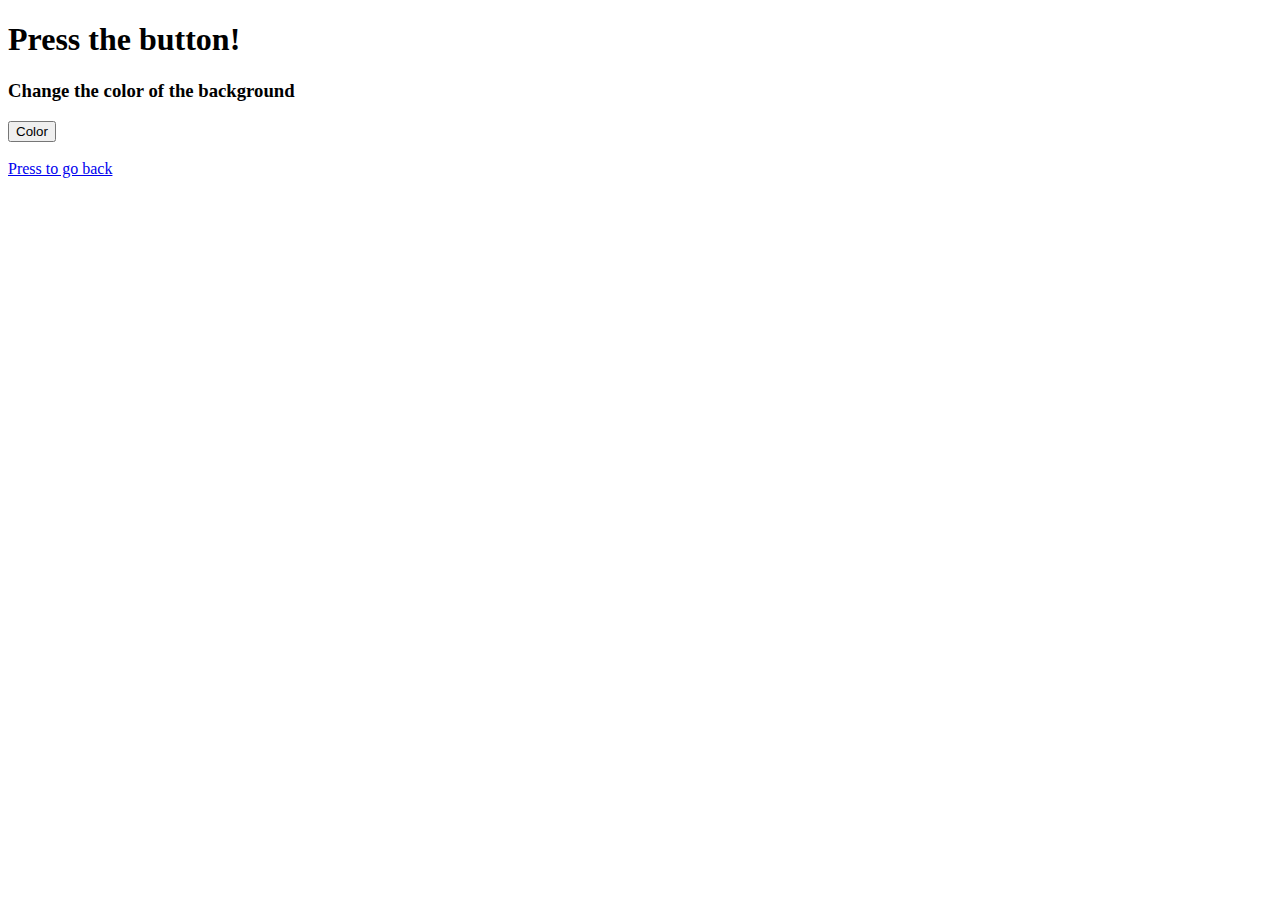
<file: JavaPage/color.html>
<!DOCTYPE html>
<html>
 
<head>
    <title>Random Background</title>
    <script src=
"https://ajax.googleapis.com/ajax/libs/jquery/3.5.1/jquery.min.js"></script>
</head>
 
<body id="body">
    <h1>Press the button!</h1>
    <h3>Change the color of the background</h3>
    <button type="button" onclick="changeColor()">Color</button>
    <br>
    <br>
    <a class="gridleft" href="Index.html">Press to go back</a>
    <script>
        function changeColor() {
            let color = "#" + (Math.random() * 16777215 | 0).toString(16);
            $("body").css("background-color", color);
        }
    </script>
</body>
 
</html>
</file>
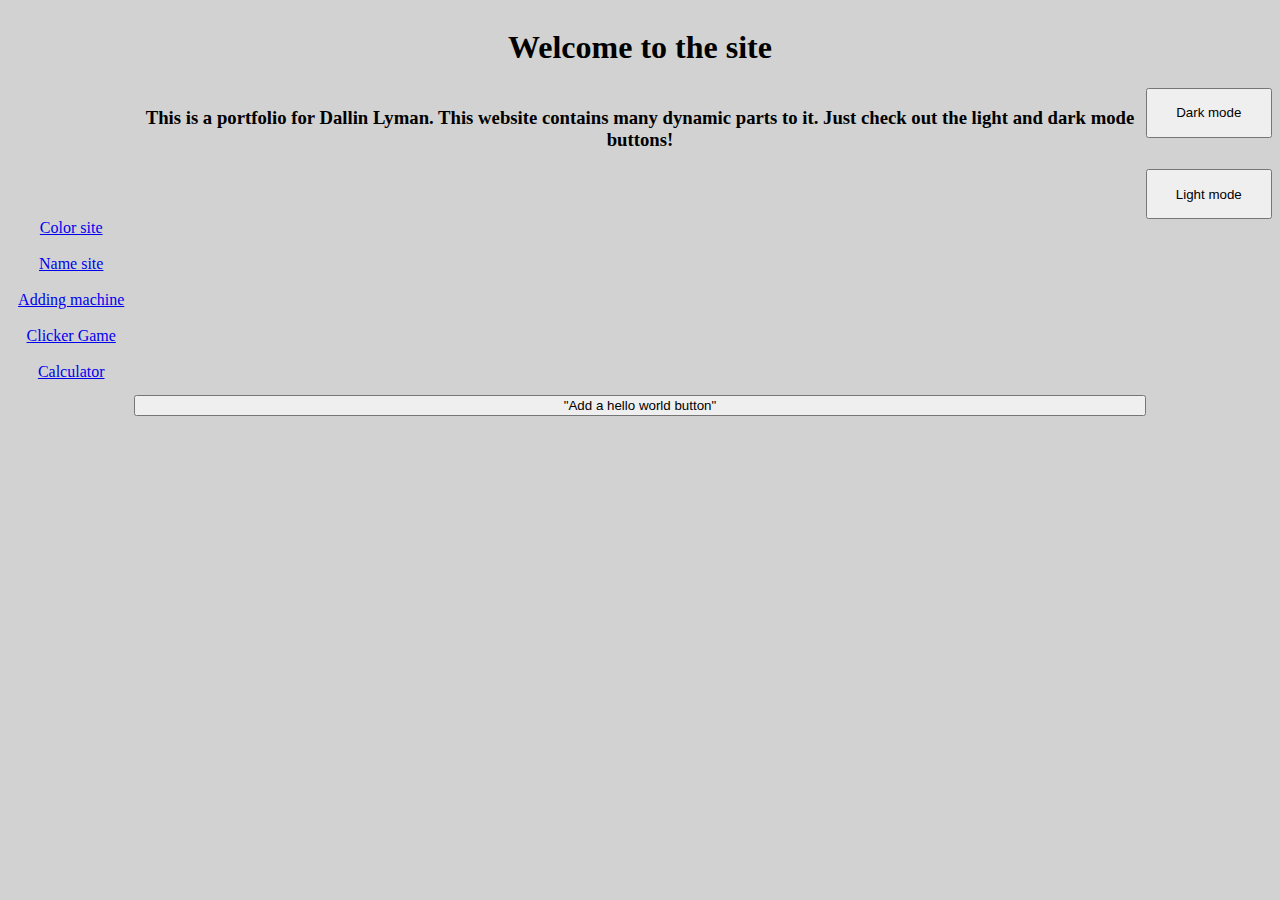
<file: JavaPage/Form.html>
<!DOCTYPE html>
<html>
 
<head>
    <title>Email</title>
    <link rel="stylesheet" href="styles.css">
<script src="src.js"></script>
</head>
<body class="page0">
    <h1 class="gridmiddle">Welcome to the site</h1>
    <h3 class="gridmiddle">This is a portfolio for Dallin Lyman. This website contains many dynamic parts to it. Just check out the light and dark mode buttons!</h5>
    <button class="button" type="button" onclick="ChangeColor(100,100,100)">Dark mode</button>
    <button class="button" type="button" onclick="ChangeColor(210,210,210)">Light mode</button>
    <a class="gridleft" href="color.html">Color site</a>
    <br>
    <br>
    <a class="gridleft" href="name.html">Name site</a>
    <br>
    <br>
    <a class="gridleft" href="addin.html">Adding machine</a>
    <br>
    <br>
    <a class="gridleft" href="game.html">Clicker Game</a>
    <br>
    <br>
    <a class="gridleft" href="calc.html">Calculator</a>
    <p class="gridmiddle" id="p"></p>
    <button class="gridmiddle" type="button" onclick="AddText('p','Hello World! lol')">"Add a hello world button"</button>
</body>
</file>
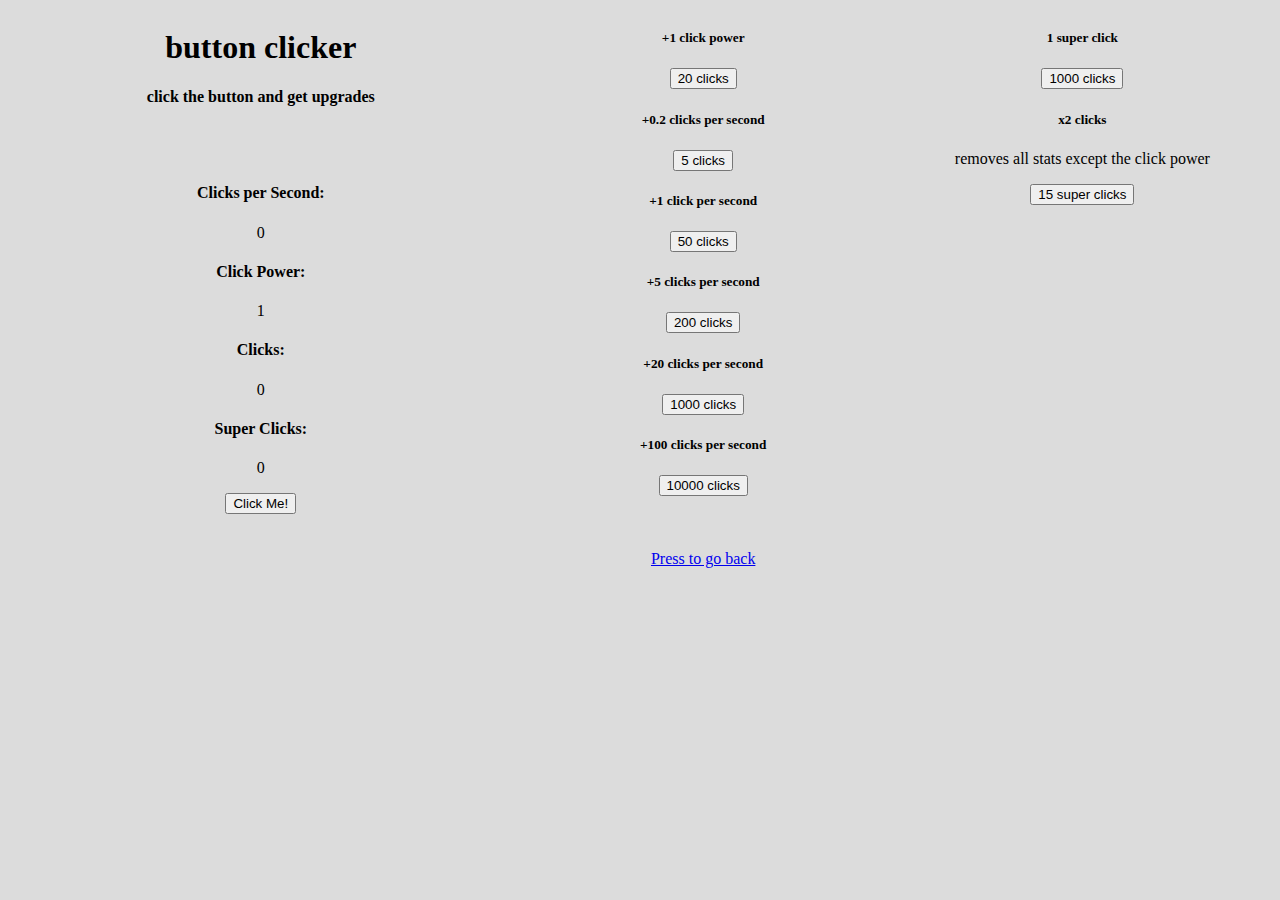
<file: JavaPage/game.html>
<!DOCTYPE html>
<html>
 
<head>
    <title>game</title>
    <link rel="stylesheet" href="styles.css">
    <script src="src.js"></script>
</head>
<body id="page2">
<div class="gridleft">
    <h1>button clicker</h1>
    <h4>click the button and get upgrades</h4>
    <br>
    <br>
    <h4>Clicks per Second:</h4>
    <p id="cps">0</p>
    <h4>Click Power:</h4>
    <p id="cp">1</p>
    <h4>Clicks:</h4>
    <p id="out">0</p>
    <h4>Super Clicks:</h4>
    <p id="sc">0</p>
    <button onclick="add()">Click Me!</button>
</div>
<div class="gridmiddle">
    <h5> +1 click power</h5>
    <button id="c" onclick="clic()">20 clicks</button>
    <h5> +0.2 clicks per second</h5>
    <button id="f" onclick="first()">5 clicks</button>
    <h5> +1 click per second</h5>
    <button id="s" onclick="second()">50 clicks</button>
    <h5> +5 clicks per second</h5>
    <button id="t" onclick="third()">200 clicks</button>
    <h5> +20 clicks per second</h5>
    <button id="fo" onclick="fourth()">1000 clicks</button>
    <h5> +100 clicks per second</h5>
    <button id="fi" onclick="fifth()">10000 clicks</button>
</div>
<div class="gridright">
    <h5>1 super click</h5>
    <button id="scc" onclick="sclic()">1000 clicks</button>
    <h5>x2 clicks</h5>
    <p>removes all stats except the click power</p>
    <button id="redo" onclick="redo()">15 super clicks</button>
</div>
    <script>
        var cval = 1
        var rcost = 15
        var radd = 3
        var sccost = 1000
        var fiadd = 100
        var ficost = 10000
        var foadd = 50;//add = the amount to add to the price when bought
        var focost = 1000;//cost = the cost of the purchase
        var fadd = 3;
        var sadd = 5;
        var tadd = 10;
        var ccost = 20;
        var tcost = 200;
        var scost = 50;
        var fcost = 5;
        var sclick = 0;//super clicks
        var clickp = 1;//click power
        var background = 0;//background clicks per .01 second
        var backval = 0;//shown background clicks
        var sum = 0;//total clicks
        setInterval(adda, 10);//sets a .01 second interval
    function add() {//adds the clickpower to the total and prints it
            sum += clickp * cval;
            AddText('out', Math.round(sum)); 
    }
    function clic(){//click upgrade, all upgrades are built the same
        if(sum >= ccost){//sees if the player has enough clicks
        sum -= ccost;//subtracts cost
        clickp += 1;//adds the upgrade
        ccost = Math.round(ccost * 1.1 + 50);//edits the cost
        AddText('c', ccost + " clicks");//prints the new cost
        AddText('out', Math.round(sum));//prints your clicks
        AddText('cp', clickp);//prints your upgrade effect
        }
    }
    function sclic(){
        if(sum >= sccost){
        sum -= sccost;
        sclick += 1;
        sccost = Math.round(sccost * 1.1 + 200);
        AddText('scc', sccost + " clicks");
        AddText('out', Math.round(sum));
        AddText('sc', sclick);
        }
    }
    function first(){//the first of the clicks per second adders
        if(sum >= fcost){
        sum -= fcost;
        background += 0.002;
        fcost = Math.round(fcost + fadd);
        fadd*=1.1;
        backval = background * 100
        AddText('f', fcost + " clicks");
        AddText('out', Math.round(sum)); 
        AddText('cps', backval.toFixed(2))
    }
}
    function second(){
        if(sum >= scost){
        sum -= scost;
        background += .01;
        scost = Math.round(scost + sadd);
        sadd*=1.1;
        backval = background * 100
        AddText('s', scost + " clicks");
        AddText('out', Math.round(sum)); 
        AddText('cps', backval.toFixed(2));
        }
    }
    function third(){
        if(sum >= tcost){
        sum -= tcost;
        background += .05;
        tcost = Math.round(tcost + tadd);
        tadd*=1.1;
        backval = background * 100
        AddText('t', tcost + " clicks");
        AddText('out', Math.round(sum)); 
        AddText('cps', backval.toFixed(2));
        }
    }
    function fourth(){
        if(sum >= focost){
        sum -= focost;
        background += .2;
        focost = Math.round(focost + foadd);
        foadd*=1.1;
        backval = background * 100
        AddText('fo', focost + " clicks");
        AddText('out', Math.round(sum)); 
        AddText('cps', backval.toFixed(2));
        }
    }
    function fifth(){
        if(sum >= ficost){
        sum -= ficost;
        background += 1;
        ficost = Math.round(ficost + fiadd);
        fiadd*=1.1;
        backval = background * 100
        AddText('fi', ficost + " clicks");
        AddText('out', Math.round(sum)); 
        AddText('cps', backval.toFixed(2));
        }
    }
    function adda(){//adds the cps to the sum every second
        sum += background * cval;
        AddText('out', Math.round(sum));
    }
    function redo(){
        if(sclick >= rcost){
        sccost = 1000
        fiadd = 100
        ficost = 10000
        foadd = 50;
        focost = 1000;
        fadd = 3;
        sadd = 5;
        tadd = 10;
        tcost = 200;
        scost = 50;
        fcost = 5;
        sclick = 0;
        background = 0;
        backval = 0;
        sum = 0;
        if (clickp>=11){
            clickp=10
        }
        AddText('out', Math.round(sum));
        AddText('fi', ficost + " clicks");
        AddText('cps', backval);
        AddText('fo', focost + " clicks");
        AddText('t', tcost + " clicks");
        AddText('s', scost + " clicks");
        AddText('f', fcost + " clicks");
        AddText('scc', sccost + " clicks");
        AddText('sc', sclick);
        AddText('cp', clickp);
        AddText('c', ccost + " clicks");
        cval*=2
        rcost = Math.round(rcost + radd);
        radd*=1.1;
        AddText('redo', rcost + " super clicks");
        }
    }
    </script>
    <div class="gridmiddle">
        <br>
        <br>
        <a href="Index.html">Press to go back</a>
    </div>
</body>
 
</html>
</file>
<file: styles.css>
.page0 {
    text-align: center;
    background-color: rgb(210, 210, 210);
    display: grid;
    grid-template-columns: 80% 10%;
    overflow: scroll;
    height: fit-content;
}
#page1{
    text-align: center;
    background-color: rgb(210, 210, 210);
    overflow: scroll;
    height: fit-content;
}
#page2{
    text-align: center;
    background-color: rgb(220, 220, 220);
    display: grid;
    grid-template-columns: 40% 30% 30%;
    overflow: scroll;
    height: fit-content;
}
.button{
    height: 50px;
    width: auto;
    grid-column: 3;
}
.gridleft{
    grid-column:1 ;
}
.gridmiddle{
    grid-column:2 ;
}
.gridright{
    grid-column:3 ;
}
.page3{
    text-align: center;
    background-color: rgb(150, 150, 150);
    display: grid;
    grid-template-rows: 200px 400px;
    grid-template-columns: 20% 20% 20% 20% 20%;
    overflow: scroll;
    height: fit-content;
}
.players{
    grid-column: 1;
    grid-row: 1;
}
.p1{
    grid-column: 2;
    grid-row: 2;
}
.p2{
    grid-column: 3;
    grid-row: 2;
}
.p3{
    grid-column: 4;
    grid-row: 2;
}
.p4{
    grid-column: 5;
    grid-row: 2;
}
.house{
    min-height: 150px;
    margin-bottom: 20px;
    overflow-y: auto;
    grid-column: 2-5;
    grid-row: 1;
}
</file>
<file: JavaPage/styles.css>
.page0 {
    text-align: center;
    background-color: rgb(210, 210, 210);
    display: grid;
    grid-template-columns: 10% 80% 10%;
    overflow: scroll;
    height: fit-content;
}
#page1{
    text-align: center;
    background-color: rgb(220, 220, 220);
    overflow: scroll;
    height: fit-content;
}
#page2{
    text-align: center;
    background-color: rgb(220, 220, 220);
    display: grid;
    grid-template-columns: 40% 30% 30%;
    overflow: scroll;
    height: fit-content;
}
.button{
    height: 50px;
    width: auto;
    grid-column: 3;
}
.gridleft{
    grid-column:1 ;
}
.gridmiddle{
    grid-column:2 ;
}
.gridright{
    grid-column:3 ;
}
#page3{
    text-align: center;
    background-color: rgb(225, 225, 225);
    display: grid;
    grid-template-rows: 30% 70%;
    grid-template-columns: 20% 20% 20% 20% 20%;
    overflow: scroll;
    height: fit-content;
}
.players{
    grid-column: 1;
    grid-row: 1;
}
.p1{
    grid-column: 2;
    grid-row: 2;
}
.p2{
    grid-column: 3;
    grid-row: 2;
}
.p3{
    grid-column: 4;
    grid-row: 2;
}
.p4{
    grid-column: 5;
    grid-row: 2;
}
.house{
    grid-column: 2-5;
    grid-row: 1;
}
</file>
